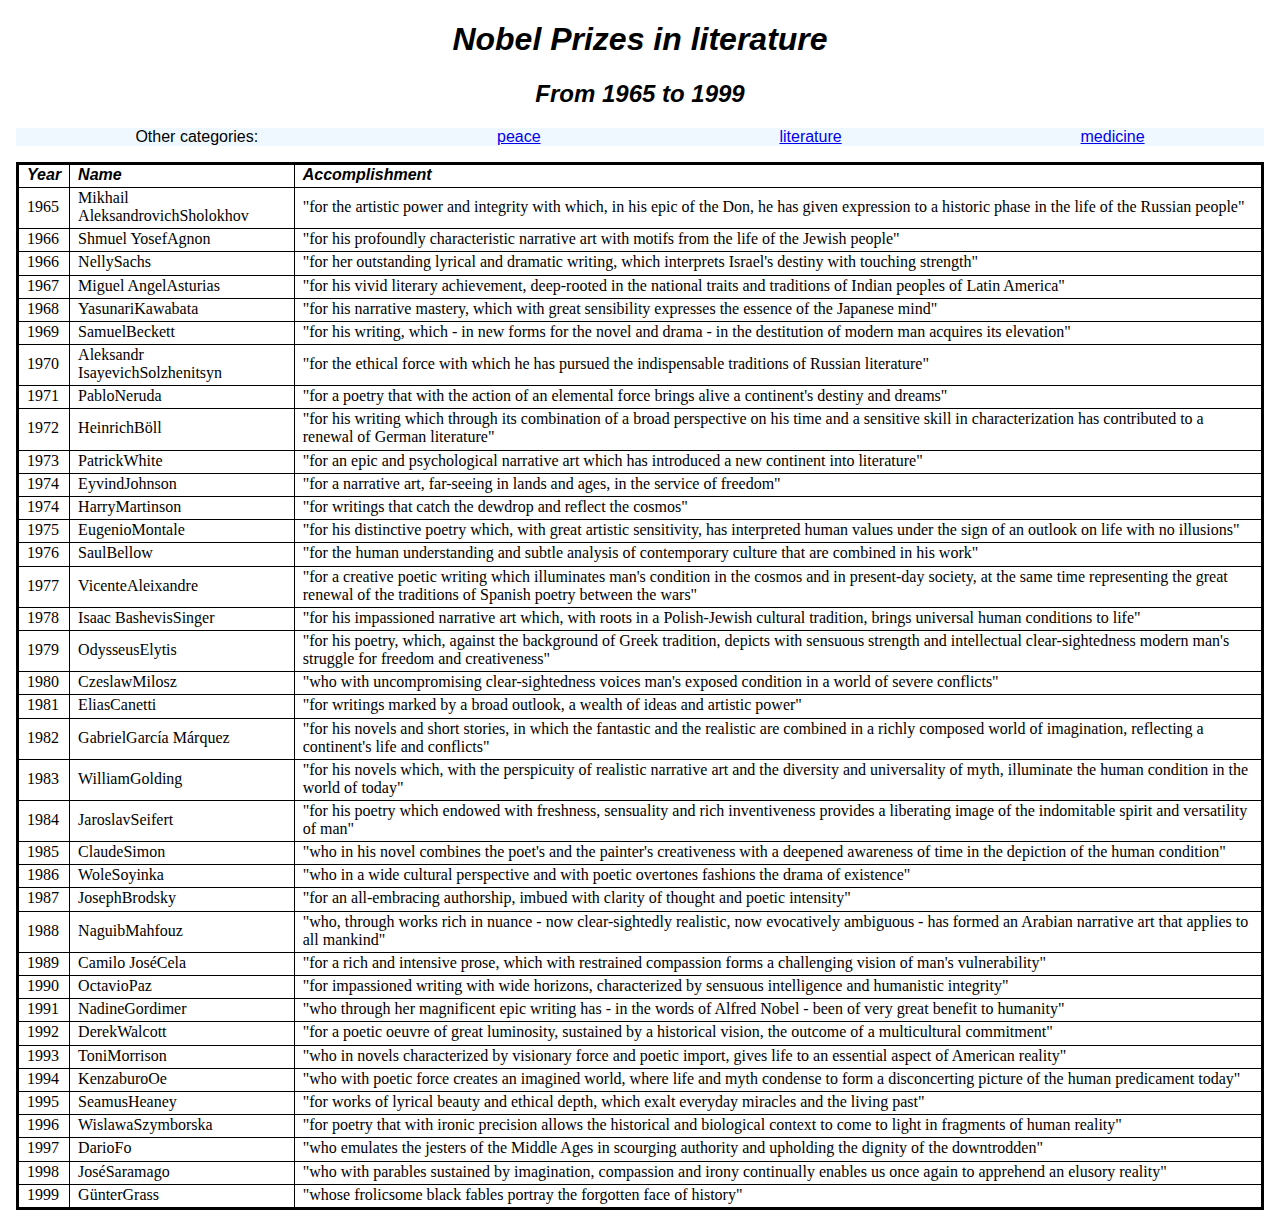
<file: literature.html>
<!DOCTYPE html>
<html lang="en">

<head>
  <meta charset="utf-8">
  <title>Nobel Prizes in something</title>
  <link rel="stylesheet" href="prizes.css">
  <!-- Student edition, for homework purposes -->
</head>

<body>
  <main>
    <h1>Nobel Prizes in literature</h1>
      <h2>From 1965 to 1999 </h2>
      <nav>
          <p> Other categories: 
		  
		  <a href="./peace.html">peace</a>
		  
		  <a href="./literature.html">literature</a>
		  
		  <a href="./medicine.html">medicine</a>
		  
<!-- Links to other pages. Generate these from data passed in -->
          </p>
      </nav>
<table>
    <thead><tr>
        <th>Year</th> 
        <th>Name</th> 
        <th>Accomplishment</th>
        </tr></thead>
    <tbody>
		
		<tr>
		
		<td> 1965 </td>
		<td> Mikhail AleksandrovichSholokhov </td>
		<td> &quot;for the artistic power and integrity with which, in his epic of the Don, he has given expression to a historic phase in the life of the Russian people&quot; </td>
		</tr>
		
		
		<tr>
		
		<td> 1966 </td>
		<td> Shmuel YosefAgnon </td>
		<td> &quot;for his profoundly characteristic narrative art with motifs from the life of the Jewish people&quot; </td>
		</tr>
		
		<td> 1966 </td>
		<td> NellySachs </td>
		<td> &quot;for her outstanding lyrical and dramatic writing, which interprets Israel&#39;s destiny with touching strength&quot;  </td>
		</tr>
		
		
		<tr>
		
		<td> 1967 </td>
		<td> Miguel AngelAsturias </td>
		<td> &quot;for his vivid literary achievement, deep-rooted in the national traits and traditions of Indian peoples of Latin America&quot; </td>
		</tr>
		
		
		<tr>
		
		<td> 1968 </td>
		<td> YasunariKawabata </td>
		<td> &quot;for his narrative mastery, which with great sensibility expresses the essence of the Japanese mind&quot; </td>
		</tr>
		
		
		<tr>
		
		<td> 1969 </td>
		<td> SamuelBeckett </td>
		<td> &quot;for his writing, which - in new forms for the novel and drama - in the destitution of modern man acquires its elevation&quot; </td>
		</tr>
		
		
		<tr>
		
		<td> 1970 </td>
		<td> Aleksandr IsayevichSolzhenitsyn </td>
		<td> &quot;for the ethical force with which he has pursued the indispensable traditions of Russian literature&quot; </td>
		</tr>
		
		
		<tr>
		
		<td> 1971 </td>
		<td> PabloNeruda </td>
		<td> &quot;for a poetry that with the action of an elemental force brings alive a continent&#39;s destiny and dreams&quot; </td>
		</tr>
		
		
		<tr>
		
		<td> 1972 </td>
		<td> HeinrichBöll </td>
		<td> &quot;for his writing which through its combination of a broad perspective on his time and a sensitive skill in characterization has contributed to a renewal of German literature&quot; </td>
		</tr>
		
		
		<tr>
		
		<td> 1973 </td>
		<td> PatrickWhite </td>
		<td> &quot;for an epic and psychological narrative art which has introduced a new continent into literature&quot; </td>
		</tr>
		
		
		<tr>
		
		<td> 1974 </td>
		<td> EyvindJohnson </td>
		<td> &quot;for a narrative art, far-seeing in lands and ages, in the service of freedom&quot; </td>
		</tr>
		
		<td> 1974 </td>
		<td> HarryMartinson </td>
		<td> &quot;for writings that catch the dewdrop and reflect the cosmos&quot; </td>
		</tr>
		
		
		<tr>
		
		<td> 1975 </td>
		<td> EugenioMontale </td>
		<td> &quot;for his distinctive poetry which, with great artistic sensitivity, has interpreted human values under the sign of an outlook on life with no illusions&quot; </td>
		</tr>
		
		
		<tr>
		
		<td> 1976 </td>
		<td> SaulBellow </td>
		<td> &quot;for the human understanding and subtle analysis of contemporary culture that are combined in his work&quot; </td>
		</tr>
		
		
		<tr>
		
		<td> 1977 </td>
		<td> VicenteAleixandre </td>
		<td> &quot;for a creative poetic writing which illuminates man&#39;s condition in the cosmos and in present-day society, at the same time representing the great renewal of the traditions of Spanish poetry between the wars&quot; </td>
		</tr>
		
		
		<tr>
		
		<td> 1978 </td>
		<td> Isaac BashevisSinger </td>
		<td> &quot;for his impassioned narrative art which, with roots in a Polish-Jewish cultural tradition, brings universal human conditions to life&quot; </td>
		</tr>
		
		
		<tr>
		
		<td> 1979 </td>
		<td> OdysseusElytis </td>
		<td> &quot;for his poetry, which, against the background of Greek tradition, depicts with sensuous strength and intellectual clear-sightedness modern man&#39;s struggle for freedom and creativeness&quot; </td>
		</tr>
		
		
		<tr>
		
		<td> 1980 </td>
		<td> CzeslawMilosz </td>
		<td> &quot;who with uncompromising clear-sightedness voices man&#39;s exposed condition in a world of severe conflicts&quot; </td>
		</tr>
		
		
		<tr>
		
		<td> 1981 </td>
		<td> EliasCanetti </td>
		<td> &quot;for writings marked by a broad outlook, a wealth of ideas and artistic power&quot; </td>
		</tr>
		
		
		<tr>
		
		<td> 1982 </td>
		<td> GabrielGarcía Márquez </td>
		<td> &quot;for his novels and short stories, in which the fantastic and the realistic are combined in a richly composed world of imagination, reflecting a continent&#39;s life and conflicts&quot; </td>
		</tr>
		
		
		<tr>
		
		<td> 1983 </td>
		<td> WilliamGolding </td>
		<td> &quot;for his novels which, with the perspicuity of realistic narrative art and the diversity and universality of myth, illuminate the human condition in the world of today&quot; </td>
		</tr>
		
		
		<tr>
		
		<td> 1984 </td>
		<td> JaroslavSeifert </td>
		<td> &quot;for his poetry which endowed with freshness, sensuality and rich inventiveness provides a liberating image of the indomitable spirit and versatility of man&quot; </td>
		</tr>
		
		
		<tr>
		
		<td> 1985 </td>
		<td> ClaudeSimon </td>
		<td> &quot;who in his novel combines the poet&#39;s and the painter&#39;s creativeness with a deepened awareness of time in the depiction of the human condition&quot; </td>
		</tr>
		
		
		<tr>
		
		<td> 1986 </td>
		<td> WoleSoyinka </td>
		<td> &quot;who in a wide cultural perspective and with poetic overtones fashions the drama of existence&quot; </td>
		</tr>
		
		
		<tr>
		
		<td> 1987 </td>
		<td> JosephBrodsky </td>
		<td> &quot;for an all-embracing authorship, imbued with clarity of thought and poetic intensity&quot; </td>
		</tr>
		
		
		<tr>
		
		<td> 1988 </td>
		<td> NaguibMahfouz </td>
		<td> &quot;who, through works rich in nuance - now clear-sightedly realistic, now evocatively ambiguous - has formed an Arabian narrative art that applies to all mankind&quot; </td>
		</tr>
		
		
		<tr>
		
		<td> 1989 </td>
		<td> Camilo JoséCela </td>
		<td> &quot;for a rich and intensive prose, which with restrained compassion forms a challenging vision of man&#39;s vulnerability&quot; </td>
		</tr>
		
		
		<tr>
		
		<td> 1990 </td>
		<td> OctavioPaz </td>
		<td> &quot;for impassioned writing with wide horizons, characterized by sensuous intelligence and humanistic integrity&quot; </td>
		</tr>
		
		
		<tr>
		
		<td> 1991 </td>
		<td> NadineGordimer </td>
		<td> &quot;who through her magnificent epic writing has - in the words of Alfred Nobel - been of very great benefit to humanity&quot; </td>
		</tr>
		
		
		<tr>
		
		<td> 1992 </td>
		<td> DerekWalcott </td>
		<td> &quot;for a poetic oeuvre of great luminosity, sustained by a historical vision, the outcome of a multicultural commitment&quot; </td>
		</tr>
		
		
		<tr>
		
		<td> 1993 </td>
		<td> ToniMorrison </td>
		<td> &quot;who in novels characterized by visionary force and poetic import, gives life to an essential aspect of American reality&quot; </td>
		</tr>
		
		
		<tr>
		
		<td> 1994 </td>
		<td> KenzaburoOe </td>
		<td> &quot;who with poetic force creates an imagined world, where life and myth condense to form a disconcerting picture of the human predicament today&quot; </td>
		</tr>
		
		
		<tr>
		
		<td> 1995 </td>
		<td> SeamusHeaney </td>
		<td> &quot;for works of lyrical beauty and ethical depth, which exalt everyday miracles and the living past&quot; </td>
		</tr>
		
		
		<tr>
		
		<td> 1996 </td>
		<td> WislawaSzymborska </td>
		<td> &quot;for poetry that with ironic precision allows the historical and biological context to come to light in fragments of human reality&quot; </td>
		</tr>
		
		
		<tr>
		
		<td> 1997 </td>
		<td> DarioFo </td>
		<td> &quot;who emulates the jesters of the Middle Ages in scourging authority and upholding the dignity of the downtrodden&quot; </td>
		</tr>
		
		
		<tr>
		
		<td> 1998 </td>
		<td> JoséSaramago </td>
		<td> &quot;who with parables sustained by imagination, compassion and irony continually enables us once again to apprehend an elusory reality&quot; </td>
		</tr>
		
		
		<tr>
		
		<td> 1999 </td>
		<td> GünterGrass </td>
		<td> &quot;whose frolicsome black fables portray the forgotten face of history&quot; </td>
		</tr>
		
		
<!-- Generate the table here. -->
    </tbody>
      </table>
  </main>
</body>

</html>
</file>
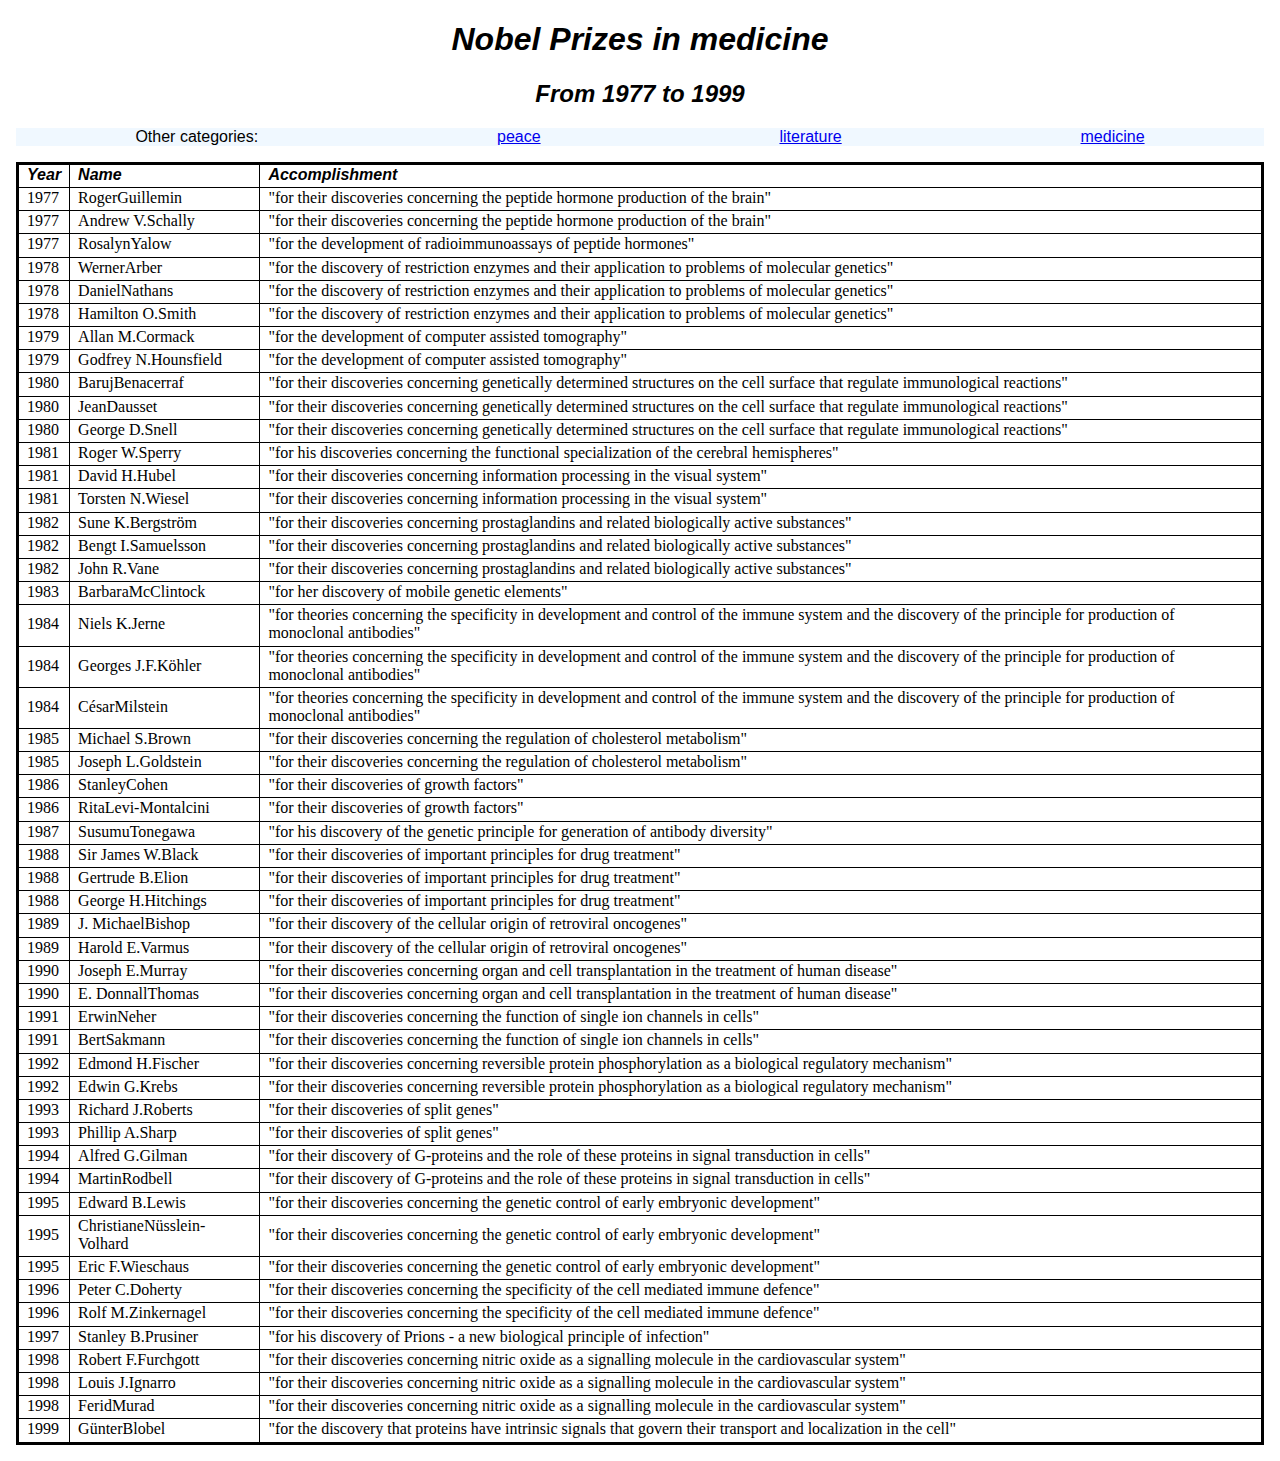
<file: medicine.html>
<!DOCTYPE html>
<html lang="en">

<head>
  <meta charset="utf-8">
  <title>Nobel Prizes in something</title>
  <link rel="stylesheet" href="prizes.css">
  <!-- Student edition, for homework purposes -->
</head>

<body>
  <main>
    <h1>Nobel Prizes in medicine</h1>
      <h2>From 1977 to 1999 </h2>
      <nav>
          <p> Other categories: 
		  
		  <a href="./peace.html">peace</a>
		  
		  <a href="./literature.html">literature</a>
		  
		  <a href="./medicine.html">medicine</a>
		  
<!-- Links to other pages. Generate these from data passed in -->
          </p>
      </nav>
<table>
    <thead><tr>
        <th>Year</th> 
        <th>Name</th> 
        <th>Accomplishment</th>
        </tr></thead>
    <tbody>
		
		<tr>
		
		<td> 1977 </td>
		<td> RogerGuillemin </td>
		<td> &quot;for their discoveries concerning the peptide hormone production of the brain&quot; </td>
		</tr>
		
		<td> 1977 </td>
		<td> Andrew V.Schally </td>
		<td> &quot;for their discoveries concerning the peptide hormone production of the brain&quot; </td>
		</tr>
		
		<td> 1977 </td>
		<td> RosalynYalow </td>
		<td> &quot;for the development of radioimmunoassays of peptide hormones&quot; </td>
		</tr>
		
		
		<tr>
		
		<td> 1978 </td>
		<td> WernerArber </td>
		<td> &quot;for the discovery of restriction enzymes and their application to problems of molecular genetics&quot; </td>
		</tr>
		
		<td> 1978 </td>
		<td> DanielNathans </td>
		<td> &quot;for the discovery of restriction enzymes and their application to problems of molecular genetics&quot; </td>
		</tr>
		
		<td> 1978 </td>
		<td> Hamilton O.Smith </td>
		<td> &quot;for the discovery of restriction enzymes and their application to problems of molecular genetics&quot; </td>
		</tr>
		
		
		<tr>
		
		<td> 1979 </td>
		<td> Allan M.Cormack </td>
		<td> &quot;for the development of computer assisted tomography&quot; </td>
		</tr>
		
		<td> 1979 </td>
		<td> Godfrey N.Hounsfield </td>
		<td> &quot;for the development of computer assisted tomography&quot; </td>
		</tr>
		
		
		<tr>
		
		<td> 1980 </td>
		<td> BarujBenacerraf </td>
		<td> &quot;for their discoveries concerning genetically determined structures on the cell surface that regulate immunological reactions&quot; </td>
		</tr>
		
		<td> 1980 </td>
		<td> JeanDausset </td>
		<td> &quot;for their discoveries concerning genetically determined structures on the cell surface that regulate immunological reactions&quot; </td>
		</tr>
		
		<td> 1980 </td>
		<td> George D.Snell </td>
		<td> &quot;for their discoveries concerning genetically determined structures on the cell surface that regulate immunological reactions&quot; </td>
		</tr>
		
		
		<tr>
		
		<td> 1981 </td>
		<td> Roger W.Sperry </td>
		<td> &quot;for his discoveries concerning the functional specialization of the cerebral hemispheres&quot; </td>
		</tr>
		
		<td> 1981 </td>
		<td> David H.Hubel </td>
		<td> &quot;for their discoveries concerning information processing in the visual system&quot; </td>
		</tr>
		
		<td> 1981 </td>
		<td> Torsten N.Wiesel </td>
		<td> &quot;for their discoveries concerning information processing in the visual system&quot; </td>
		</tr>
		
		
		<tr>
		
		<td> 1982 </td>
		<td> Sune K.Bergström </td>
		<td> &quot;for their discoveries concerning prostaglandins and related biologically active substances&quot; </td>
		</tr>
		
		<td> 1982 </td>
		<td> Bengt I.Samuelsson </td>
		<td> &quot;for their discoveries concerning prostaglandins and related biologically active substances&quot; </td>
		</tr>
		
		<td> 1982 </td>
		<td> John R.Vane </td>
		<td> &quot;for their discoveries concerning prostaglandins and related biologically active substances&quot; </td>
		</tr>
		
		
		<tr>
		
		<td> 1983 </td>
		<td> BarbaraMcClintock </td>
		<td> &quot;for her discovery of mobile genetic elements&quot; </td>
		</tr>
		
		
		<tr>
		
		<td> 1984 </td>
		<td> Niels K.Jerne </td>
		<td> &quot;for theories concerning the specificity in development and control of the immune system and the discovery of the principle for production of monoclonal antibodies&quot; </td>
		</tr>
		
		<td> 1984 </td>
		<td> Georges J.F.Köhler </td>
		<td> &quot;for theories concerning the specificity in development and control of the immune system and the discovery of the principle for production of monoclonal antibodies&quot; </td>
		</tr>
		
		<td> 1984 </td>
		<td> CésarMilstein </td>
		<td> &quot;for theories concerning the specificity in development and control of the immune system and the discovery of the principle for production of monoclonal antibodies&quot; </td>
		</tr>
		
		
		<tr>
		
		<td> 1985 </td>
		<td> Michael S.Brown </td>
		<td> &quot;for their discoveries concerning the regulation of cholesterol metabolism&quot; </td>
		</tr>
		
		<td> 1985 </td>
		<td> Joseph L.Goldstein </td>
		<td> &quot;for their discoveries concerning the regulation of cholesterol metabolism&quot; </td>
		</tr>
		
		
		<tr>
		
		<td> 1986 </td>
		<td> StanleyCohen </td>
		<td> &quot;for their discoveries of growth factors&quot; </td>
		</tr>
		
		<td> 1986 </td>
		<td> RitaLevi-Montalcini </td>
		<td> &quot;for their discoveries of growth factors&quot; </td>
		</tr>
		
		
		<tr>
		
		<td> 1987 </td>
		<td> SusumuTonegawa </td>
		<td> &quot;for his discovery of the genetic principle for generation of antibody diversity&quot; </td>
		</tr>
		
		
		<tr>
		
		<td> 1988 </td>
		<td> Sir James W.Black </td>
		<td> &quot;for their discoveries of important principles for drug treatment&quot; </td>
		</tr>
		
		<td> 1988 </td>
		<td> Gertrude B.Elion </td>
		<td> &quot;for their discoveries of important principles for drug treatment&quot; </td>
		</tr>
		
		<td> 1988 </td>
		<td> George H.Hitchings </td>
		<td> &quot;for their discoveries of important principles for drug treatment&quot; </td>
		</tr>
		
		
		<tr>
		
		<td> 1989 </td>
		<td> J. MichaelBishop </td>
		<td> &quot;for their discovery of the cellular origin of retroviral oncogenes&quot; </td>
		</tr>
		
		<td> 1989 </td>
		<td> Harold E.Varmus </td>
		<td> &quot;for their discovery of the cellular origin of retroviral oncogenes&quot; </td>
		</tr>
		
		
		<tr>
		
		<td> 1990 </td>
		<td> Joseph E.Murray </td>
		<td> &quot;for their discoveries concerning organ and cell transplantation in the treatment of human disease&quot; </td>
		</tr>
		
		<td> 1990 </td>
		<td> E. DonnallThomas </td>
		<td> &quot;for their discoveries concerning organ and cell transplantation in the treatment of human disease&quot; </td>
		</tr>
		
		
		<tr>
		
		<td> 1991 </td>
		<td> ErwinNeher </td>
		<td> &quot;for their discoveries concerning the function of single ion channels in cells&quot; </td>
		</tr>
		
		<td> 1991 </td>
		<td> BertSakmann </td>
		<td> &quot;for their discoveries concerning the function of single ion channels in cells&quot; </td>
		</tr>
		
		
		<tr>
		
		<td> 1992 </td>
		<td> Edmond H.Fischer </td>
		<td> &quot;for their discoveries concerning reversible protein phosphorylation as a biological regulatory mechanism&quot; </td>
		</tr>
		
		<td> 1992 </td>
		<td> Edwin G.Krebs </td>
		<td> &quot;for their discoveries concerning reversible protein phosphorylation as a biological regulatory mechanism&quot; </td>
		</tr>
		
		
		<tr>
		
		<td> 1993 </td>
		<td> Richard J.Roberts </td>
		<td> &quot;for their discoveries of split genes&quot; </td>
		</tr>
		
		<td> 1993 </td>
		<td> Phillip A.Sharp </td>
		<td> &quot;for their discoveries of split genes&quot; </td>
		</tr>
		
		
		<tr>
		
		<td> 1994 </td>
		<td> Alfred G.Gilman </td>
		<td> &quot;for their discovery of G-proteins and the role of these proteins in signal transduction in cells&quot; </td>
		</tr>
		
		<td> 1994 </td>
		<td> MartinRodbell </td>
		<td> &quot;for their discovery of G-proteins and the role of these proteins in signal transduction in cells&quot; </td>
		</tr>
		
		
		<tr>
		
		<td> 1995 </td>
		<td> Edward B.Lewis </td>
		<td> &quot;for their discoveries concerning the genetic control of early embryonic development&quot; </td>
		</tr>
		
		<td> 1995 </td>
		<td> ChristianeNüsslein-Volhard </td>
		<td> &quot;for their discoveries concerning the genetic control of early embryonic development&quot; </td>
		</tr>
		
		<td> 1995 </td>
		<td> Eric F.Wieschaus </td>
		<td> &quot;for their discoveries concerning the genetic control of early embryonic development&quot; </td>
		</tr>
		
		
		<tr>
		
		<td> 1996 </td>
		<td> Peter C.Doherty </td>
		<td> &quot;for their discoveries concerning the specificity of the cell mediated immune defence&quot; </td>
		</tr>
		
		<td> 1996 </td>
		<td> Rolf M.Zinkernagel </td>
		<td> &quot;for their discoveries concerning the specificity of the cell mediated immune defence&quot; </td>
		</tr>
		
		
		<tr>
		
		<td> 1997 </td>
		<td> Stanley B.Prusiner </td>
		<td> &quot;for his discovery of Prions - a new biological principle of infection&quot; </td>
		</tr>
		
		
		<tr>
		
		<td> 1998 </td>
		<td> Robert F.Furchgott </td>
		<td> &quot;for their discoveries concerning nitric oxide as a signalling molecule in the cardiovascular system&quot; </td>
		</tr>
		
		<td> 1998 </td>
		<td> Louis J.Ignarro </td>
		<td> &quot;for their discoveries concerning nitric oxide as a signalling molecule in the cardiovascular system&quot; </td>
		</tr>
		
		<td> 1998 </td>
		<td> FeridMurad </td>
		<td> &quot;for their discoveries concerning nitric oxide as a signalling molecule in the cardiovascular system&quot; </td>
		</tr>
		
		
		<tr>
		
		<td> 1999 </td>
		<td> GünterBlobel </td>
		<td> &quot;for the discovery that proteins have intrinsic signals that govern their transport and localization in the cell&quot; </td>
		</tr>
		
		
<!-- Generate the table here. -->
    </tbody>
      </table>
  </main>
</body>

</html>
</file>
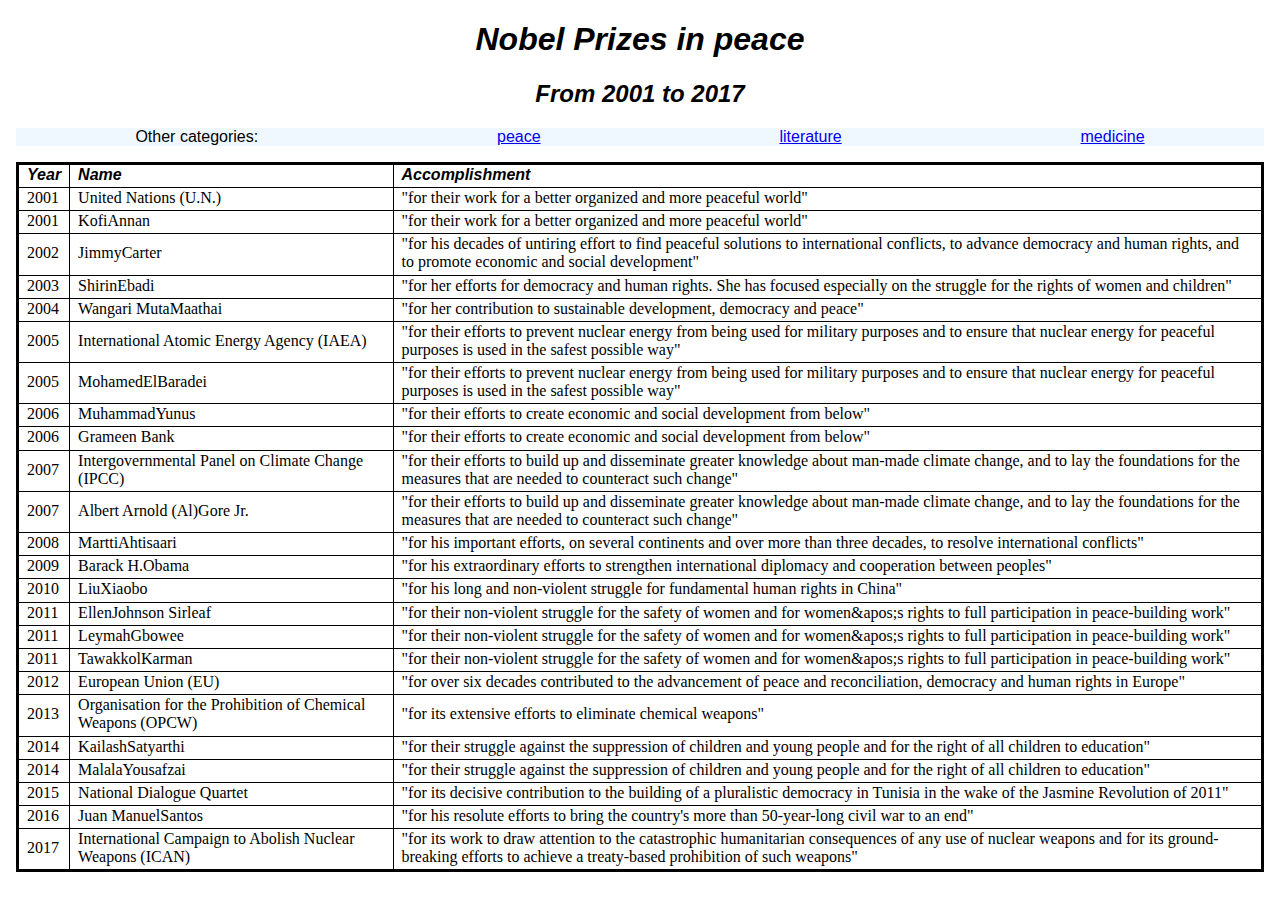
<file: peace.html>
<!DOCTYPE html>
<html lang="en">

<head>
  <meta charset="utf-8">
  <title>Nobel Prizes in something</title>
  <link rel="stylesheet" href="prizes.css">
  <!-- Student edition, for homework purposes -->
</head>

<body>
  <main>
    <h1>Nobel Prizes in peace</h1>
      <h2>From 2001 to 2017 </h2>
      <nav>
          <p> Other categories: 
		  
		  <a href="./peace.html">peace</a>
		  
		  <a href="./literature.html">literature</a>
		  
		  <a href="./medicine.html">medicine</a>
		  
<!-- Links to other pages. Generate these from data passed in -->
          </p>
      </nav>
<table>
    <thead><tr>
        <th>Year</th> 
        <th>Name</th> 
        <th>Accomplishment</th>
        </tr></thead>
    <tbody>
		
		<tr>
		
		<td> 2001 </td>
		<td> United Nations (U.N.) </td>
		<td> &quot;for their work for a better organized and more peaceful world&quot; </td>
		</tr>
		
		<td> 2001 </td>
		<td> KofiAnnan </td>
		<td> &quot;for their work for a better organized and more peaceful world&quot; </td>
		</tr>
		
		
		<tr>
		
		<td> 2002 </td>
		<td> JimmyCarter </td>
		<td> &quot;for his decades of untiring effort to find peaceful solutions to international conflicts, to advance democracy and human rights, and to promote economic and social development&quot; </td>
		</tr>
		
		
		<tr>
		
		<td> 2003 </td>
		<td> ShirinEbadi </td>
		<td> &quot;for her efforts for democracy and human rights. She has focused especially on the struggle for the rights of women and children&quot; </td>
		</tr>
		
		
		<tr>
		
		<td> 2004 </td>
		<td> Wangari MutaMaathai </td>
		<td> &quot;for her contribution to sustainable development, democracy and peace&quot; </td>
		</tr>
		
		
		<tr>
		
		<td> 2005 </td>
		<td> International Atomic Energy Agency (IAEA) </td>
		<td> &quot;for their efforts to prevent nuclear energy from being used for military purposes and to ensure that nuclear energy for peaceful purposes is used in the safest possible way&quot; </td>
		</tr>
		
		<td> 2005 </td>
		<td> MohamedElBaradei </td>
		<td> &quot;for their efforts to prevent nuclear energy from being used for military purposes and to ensure that nuclear energy for peaceful purposes is used in the safest possible way&quot; </td>
		</tr>
		
		
		<tr>
		
		<td> 2006 </td>
		<td> MuhammadYunus </td>
		<td> &quot;for their efforts to create economic and social development from below&quot; </td>
		</tr>
		
		<td> 2006 </td>
		<td> Grameen Bank </td>
		<td> &quot;for their efforts to create economic and social development from below&quot; </td>
		</tr>
		
		
		<tr>
		
		<td> 2007 </td>
		<td> Intergovernmental Panel on Climate Change (IPCC) </td>
		<td> &quot;for their efforts to build up and disseminate greater knowledge about man-made climate change, and to lay the foundations for the measures that are needed to counteract such change&quot; </td>
		</tr>
		
		<td> 2007 </td>
		<td> Albert Arnold (Al)Gore Jr. </td>
		<td> &quot;for their efforts to build up and disseminate greater knowledge about man-made climate change, and to lay the foundations for the measures that are needed to counteract such change&quot; </td>
		</tr>
		
		
		<tr>
		
		<td> 2008 </td>
		<td> MarttiAhtisaari </td>
		<td> &quot;for his important efforts, on several continents and over more than three decades, to resolve international conflicts&quot; </td>
		</tr>
		
		
		<tr>
		
		<td> 2009 </td>
		<td> Barack H.Obama </td>
		<td> &quot;for his extraordinary efforts to strengthen international diplomacy and cooperation between peoples&quot; </td>
		</tr>
		
		
		<tr>
		
		<td> 2010 </td>
		<td> LiuXiaobo </td>
		<td> &quot;for his long and non-violent struggle for fundamental human rights in China&quot; </td>
		</tr>
		
		
		<tr>
		
		<td> 2011 </td>
		<td> EllenJohnson Sirleaf </td>
		<td> &quot;for their non-violent struggle for the safety of women and for women&amp;apos;s rights to full participation in peace-building work&quot; </td>
		</tr>
		
		<td> 2011 </td>
		<td> LeymahGbowee </td>
		<td> &quot;for their non-violent struggle for the safety of women and for women&amp;apos;s rights to full participation in peace-building work&quot; </td>
		</tr>
		
		<td> 2011 </td>
		<td> TawakkolKarman </td>
		<td> &quot;for their non-violent struggle for the safety of women and for women&amp;apos;s rights to full participation in peace-building work&quot; </td>
		</tr>
		
		
		<tr>
		
		<td> 2012 </td>
		<td> European Union (EU) </td>
		<td> &quot;for over six decades contributed to the advancement of peace and reconciliation, democracy and human rights in Europe&quot; </td>
		</tr>
		
		
		<tr>
		
		<td> 2013 </td>
		<td> Organisation for the Prohibition of Chemical Weapons (OPCW) </td>
		<td> &quot;for its extensive efforts to eliminate chemical weapons&quot; </td>
		</tr>
		
		
		<tr>
		
		<td> 2014 </td>
		<td> KailashSatyarthi </td>
		<td> &quot;for their struggle against the suppression of children and young people and for the right of all children to education&quot; </td>
		</tr>
		
		<td> 2014 </td>
		<td> MalalaYousafzai </td>
		<td> &quot;for their struggle against the suppression of children and young people and for the right of all children to education&quot; </td>
		</tr>
		
		
		<tr>
		
		<td> 2015 </td>
		<td> National Dialogue Quartet </td>
		<td> &quot;for its decisive contribution to the building of a pluralistic democracy in Tunisia in the wake of the Jasmine Revolution of 2011&quot; </td>
		</tr>
		
		
		<tr>
		
		<td> 2016 </td>
		<td> Juan ManuelSantos </td>
		<td> &quot;for his resolute efforts to bring the country&#39;s more than 50-year-long civil war to an end&quot; </td>
		</tr>
		
		
		<tr>
		
		<td> 2017 </td>
		<td> International Campaign to Abolish Nuclear Weapons (ICAN) </td>
		<td> &quot;for its work to draw attention to the catastrophic humanitarian consequences of any use of nuclear weapons and for its ground-breaking efforts to achieve a treaty-based prohibition of such weapons&quot; </td>
		</tr>
		
		
<!-- Generate the table here. -->
    </tbody>
      </table>
  </main>
</body>

</html>
</file>
<file: prizes.css>
body {
  margin: 1em;
}

h1, h2 {
  text-align: center;
    font-family: sans-serif;
  font-style:italic;
}
thead th {
  text-align: left;
  font-family: sans-serif;
  font-style:italic;
}

table {
  table-layout: fixed;
    border-collapse: collapse;
  border: 3px solid black;
}

td, th {
  border: thin black solid;
  padding-left: 0.5em;
  padding-right: 0.5em;
  padding-bottom: 0.2em;
}

nav p {
  font-family: sans-serif;
  background-color:aliceblue;
  display: flex;
  justify-content: space-around;
}
</file>
